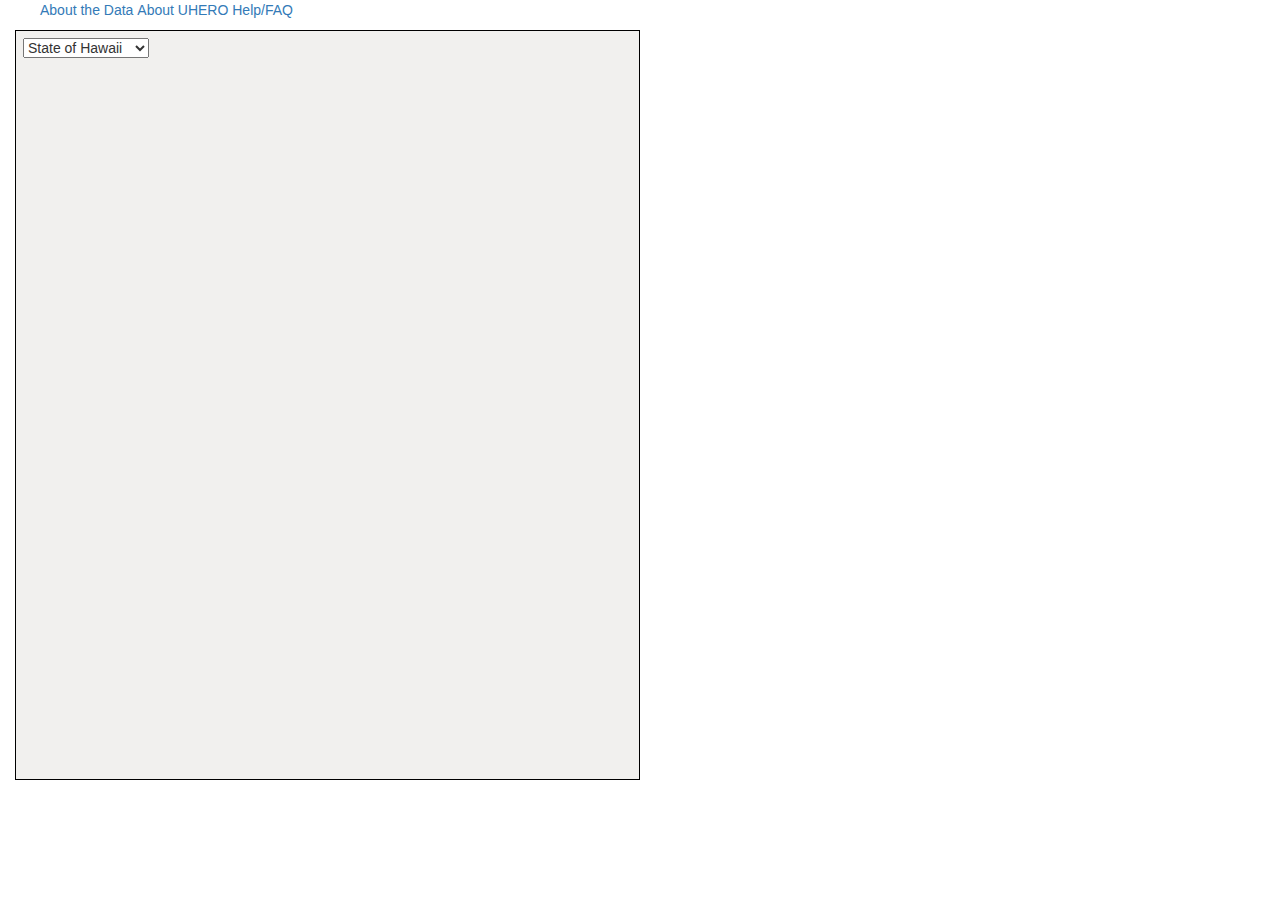
<file: index.html>
<!DOCTYPE html>
<html>
<head>
    <meta charset="UTF-8">
    <meta name="viewport" content="width=device-width, initial-scale=1.0">
    <link href="assets/css/bootstrap.min.css" rel="stylesheet" type="text/css">
    <link href="assets/css/bootstrap-theme.min.css" rel="stylesheet" type="text/css">
    <link href="assets/css/styles.css" rel="stylesheet" type="text/css">
    <script src="https://ajax.googleapis.com/ajax/libs/jquery/3.1.0/jquery.min.js"></script>
    <script src="assets/js/bootstrap.js"></script>
    <script src="assets/js/d3.min.js"></script>
    <script src="http://d3js.org/queue.v1.min.js"></script>
    <script src="https://code.highcharts.com/highcharts.js"></script>
    <script src="assets/js/chartTheme.js"></script>
    <!-- <script src="assets/js/lineBar.js"></script> -->
    <script src="assets/js/graphMultiples.js"></script>
    <script src="assets/js/listCategories.js"></script>

</head>

<body>
   <div id="wrapper">
      <div id="about-links">
         <ul>
            <li><a href="#">About the Data</a></li>
            <li><a href="#">About UHERO</a></li>
            <li><a href="#">Help/FAQ</a></li>
         </ul>
      </div>
   <div class="container-fluid">
      <div id="landingTabs">
      </div>
      <div id="graphsContainer" class="col-lg-6">
         <select id="geoSelect">
            <option value="HI">State of Hawaii</option>
            <option value="HON">Honolulu County</option>
            <option value="HAW">Hawaii County</option>
            <option value="MAU">Maui County</option>
            <option value="KAU">Kauai County</option>
         </select>
      </div>
      <!-- <div class="row">
         <div class="col-lg-6 col-md-6 col-sm-12">
            <div id="lineBar"></div>
         </div>
      </div> -->
   </div>
   </div>
</body>
</html>
</file>
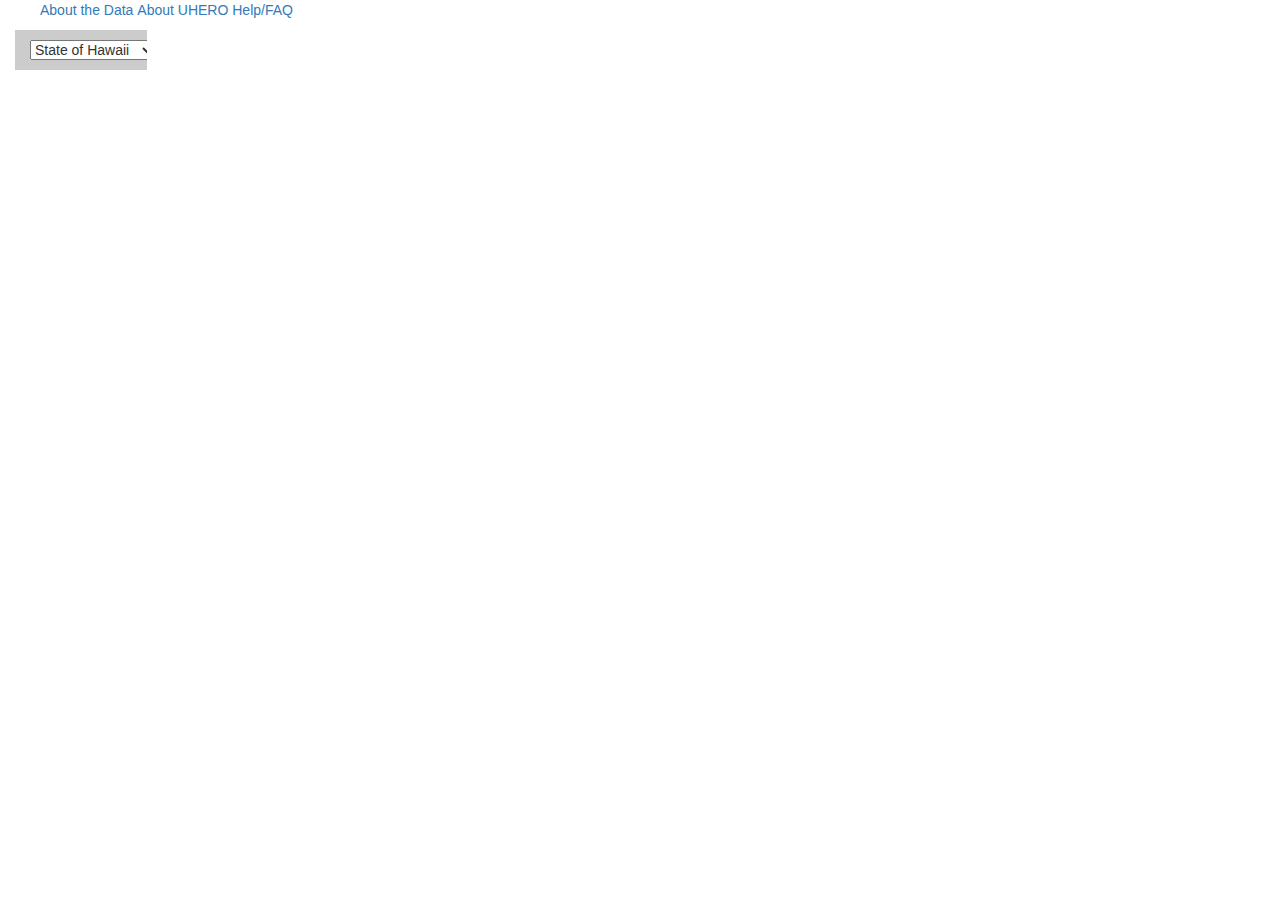
<file: graphs.html>
<!DOCTYPE html>
<html>
<head>
    <meta charset="UTF-8">
    <meta name="viewport" content="width=device-width, initial-scale=1.0">
    <link href="assets/css/bootstrap.min.css" rel="stylesheet" type="text/css">
    <link href="assets/css/bootstrap-theme.min.css" rel="stylesheet" type="text/css">
    <link href="assets/css/styles.css" rel="stylesheet" type="text/css">
    <script src="https://ajax.googleapis.com/ajax/libs/jquery/3.1.0/jquery.min.js"></script>
    <script src="assets/js/bootstrap.js"></script>
    <script src="assets/js/d3.min.js"></script>
    <script src="http://d3js.org/queue.v1.min.js"></script>
    <!-- <script src="https://code.highcharts.com/highcharts.js"></script> -->
    <script src="https://code.highcharts.com/stock/highstock.js"></script>
    <script src="assets/js/chartTheme.js"></script>
    <script src="assets/js/graphs.js"></script>
    <script src="assets/js/listCategories.js"></script>

</head>

<body>
   <div id="about-links">
      <ul>
         <li><a href="#">About the Data</a></li>
         <li><a href="#">About UHERO</a></li>
         <li><a href="#">Help/FAQ</a></li>
      </ul>
   </div>
   <div id="wrapper" class="col-lg-4 col-md-6 col-sm-4">
      <div id="sidebar-wrapper" class="col-lg-4">
         <select id="geoSelect">
            <option value="HI">State of Hawaii</option>
            <option value="HON">Honolulu County</option>
            <option value="HAW">Hawaii County</option>
            <option value="MAU">Maui County</option>
            <option value="KAU">Kauai County</option>
         </select>
         <ul id="sidebar-list"></ul>
      </div>
   </div>
   <div class="container-fluid">
      <div class="row">
         <div class="col-lg-6 col-md-6 col-sm-12">
            <div id="lineBar"></div>
            <div id="table" class="seriesTable"></div>
         </div>
      </div>
   </div>
</body>
</html>
</file>
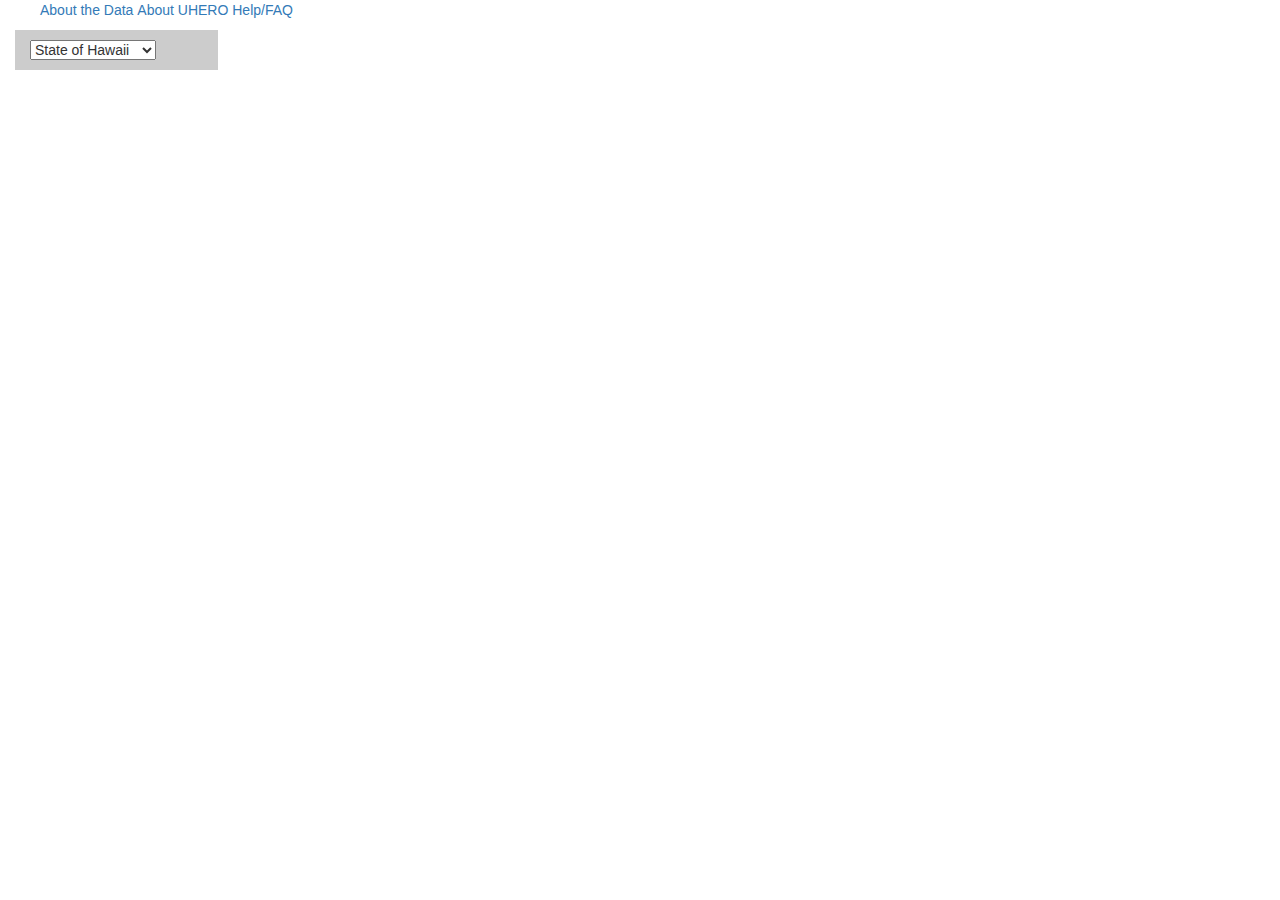
<file: tables.html>
<!DOCTYPE html>
<html>
<head>
    <meta charset="UTF-8">
    <meta name="viewport" content="width=device-width, initial-scale=1.0">
    <link href="assets/css/bootstrap.min.css" rel="stylesheet" type="text/css">
    <link href="assets/css/bootstrap-theme.min.css" rel="stylesheet" type="text/css">
    <link href="assets/css/styles.css" rel="stylesheet" type="text/css">
    <script src="https://ajax.googleapis.com/ajax/libs/jquery/3.1.0/jquery.min.js"></script>
    <script src="assets/js/bootstrap.js"></script>
    <script src="assets/js/d3.min.js"></script>
    <!-- <script src="https://code.highcharts.com/highcharts.js"></script> -->
    <script src="https://code.highcharts.com/stock/highstock.js"></script>
    <script src="assets/js/chartTheme.js"></script>
    <script src="assets/js/tables.js"></script>
    <script src="assets/js/listCategories.js"></script>


</head>

<body>
   <div id="about-links">
      <ul>
         <li><a href="#">About the Data</a></li>
         <li><a href="#">About UHERO</a></li>
         <li><a href="#">Help/FAQ</a></li>
      </ul>
   </div>
   <div id="wrapper" class="col-lg-6 col-md-6 col-sm-4">
      <div id="sidebar-wrapper" class="col-lg-4">
         <select id="geoSelect">
            <option value="HI">State of Hawaii</option>
            <option value="HON">Honolulu County</option>
            <option value="HAW">Hawaii County</option>
            <option value="MAU">Maui County</option>
            <option value="KAU">Kauai County</option>
         </select>
         <ul id="sidebar-list"></ul>
      </div>
   </div>
   <div class="container-fluid">
      <div class="row">
         <div class="col-lg-12 col-md-12 col-sm-12">
            <div id="table"></div>
         </div>
      </div>
   </div>

</body>
</html>
</file>
<file: assets/css/styles.css>
/* #wrapper {
  padding-left: 100px;
  transition: all 0.4s ease 0s;
} */

#about-links ul li {
   display: inline-block;;
}

#landingTabs li {
   display: inline-block;
   margin: 30px 0 0 0;
   padding: 0 0 0.3em 0;
}

#landingTabs li a {
   background-color: #DEDBDE;
   border: 1px solid #000;
   border-bottom: none;
   padding: 0.3em;
   text-decoration: none;
}

#geoSelect {
   display:block;
   margin: 0 0 10px 0;
}

#graphsContainer {
   height: 750px;
   margin: 0 auto;
   border: 1px solid #000;
   padding: 0.5em;
   background-color: #F1F0ee;
}

div.chartsContainer.hide {
   display: none;
}

#sidebar-wrapper {
  background: #CCC;
  overflow-y: auto;
}

#sidebar-wrapper select {
   margin: 10px 0px;
}

.sidebar-nav {
  position: absolute;
  list-style: none;
}

.seriesTable {
   margin: 0 auto;
}

.seriesTable th, td {
   padding: 0 1em 0.5em 0;
   text-align: center;
}
</file>
